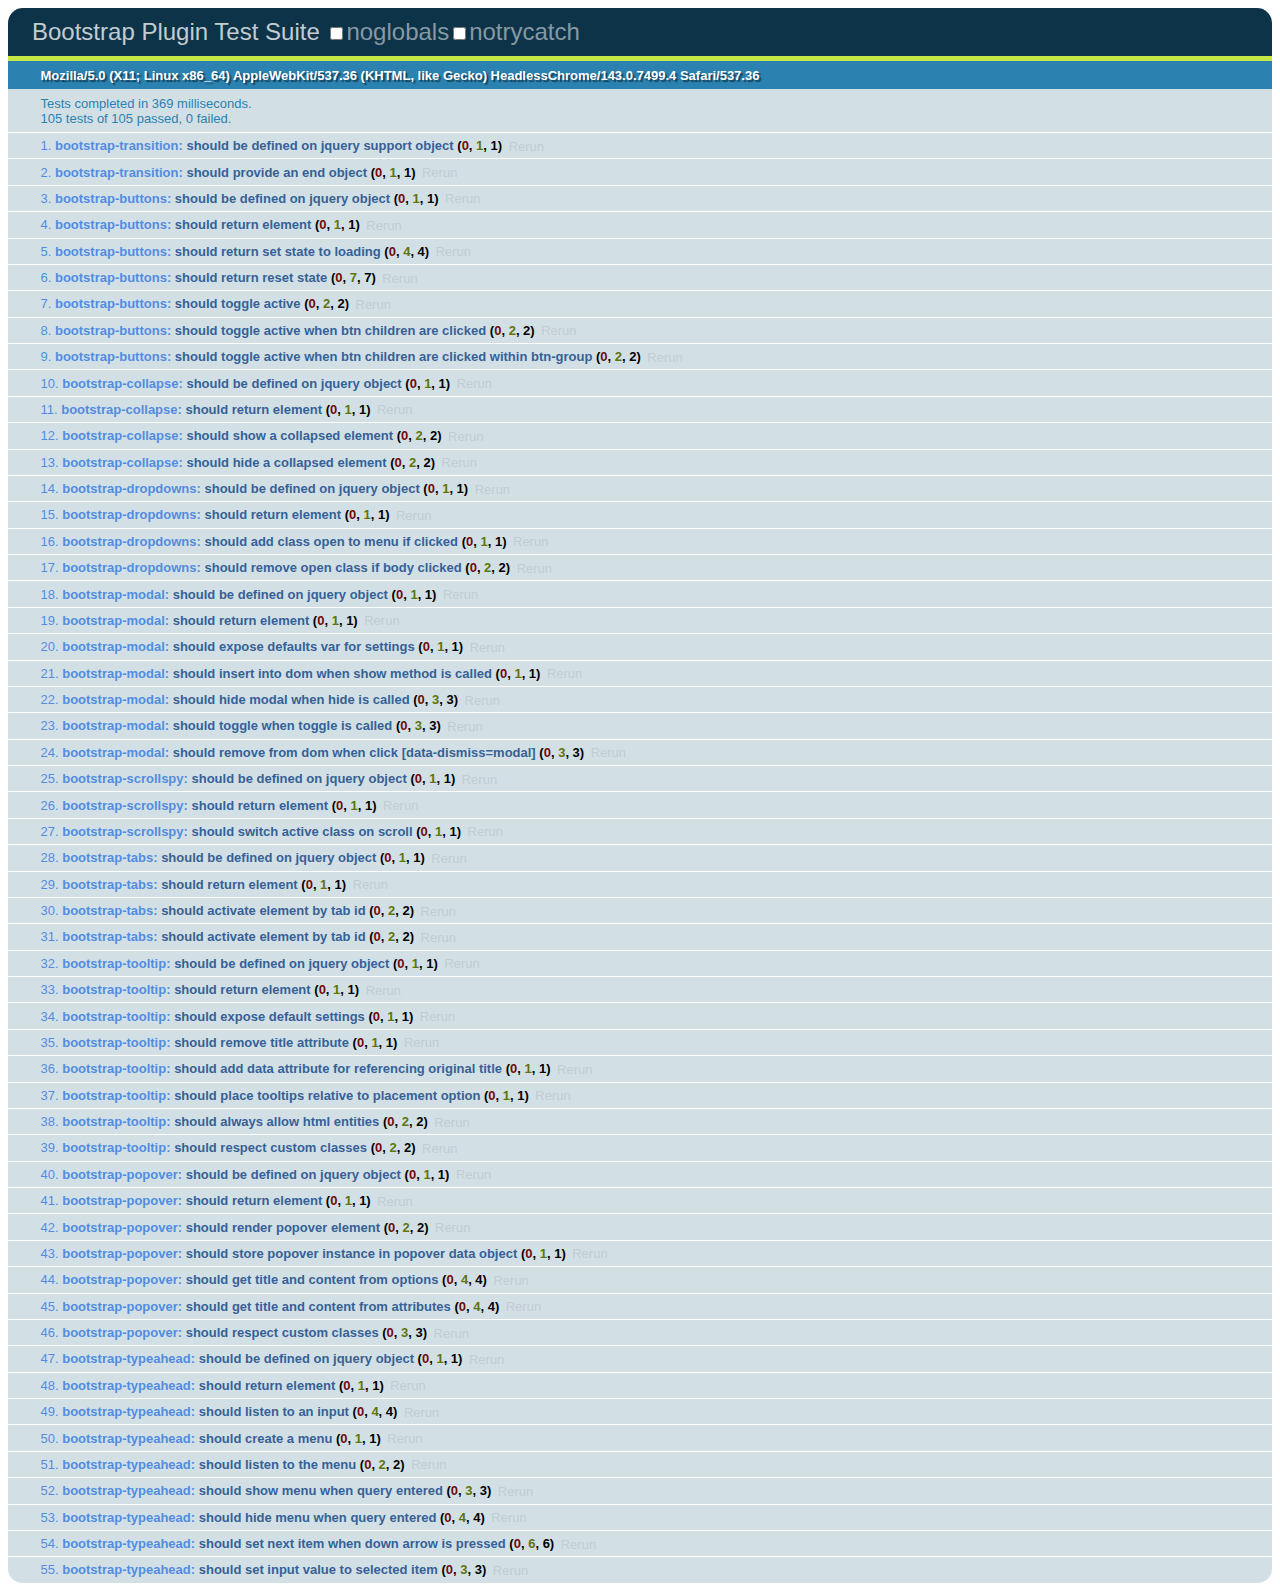
<file: js/tests/index.html>
<!DOCTYPE HTML>
<html>
<head>
  <title>Bootstrap Plugin Test Suite</title>

  <!-- jquery -->
  <!--<script src="http://code.jquery.com/jquery-1.7.min.js"></script>-->
  <script src="vendor/jquery.js"></script>

  <!-- qunit -->
  <link rel="stylesheet" href="vendor/qunit.css" type="text/css" media="screen" />
  <script src="vendor/qunit.js"></script>

  <!--  plugin sources -->
  <script src="../../js/bootstrap-transition.js"></script>
  <script src="../../js/bootstrap-alert.js"></script>
  <script src="../../js/bootstrap-button.js"></script>
  <script src="../../js/bootstrap-collapse.js"></script>
  <script src="../../js/bootstrap-dropdown.js"></script>
  <script src="../../js/bootstrap-modal.js"></script>
  <script src="../../js/bootstrap-scrollspy.js"></script>
  <script src="../../js/bootstrap-tab.js"></script>
  <script src="../../js/bootstrap-tooltip.js"></script>
  <script src="../../js/bootstrap-popover.js"></script>
  <script src="../../js/bootstrap-typeahead.js"></script>

  <!-- unit tests -->
  <script src="unit/bootstrap-transition.js"></script>
  <script src="unit/bootstrap-alert.js"></script>
  <script src="unit/bootstrap-button.js"></script>
  <script src="unit/bootstrap-collapse.js"></script>
  <script src="unit/bootstrap-dropdown.js"></script>
  <script src="unit/bootstrap-modal.js"></script>
  <script src="unit/bootstrap-scrollspy.js"></script>
  <script src="unit/bootstrap-tab.js"></script>
  <script src="unit/bootstrap-tooltip.js"></script>
  <script src="unit/bootstrap-popover.js"></script>
  <script src="unit/bootstrap-typeahead.js"></script>

<body>
  <div>
    <h1 id="qunit-header">Bootstrap Plugin Test Suite</h1>
    <h2 id="qunit-banner"></h2>
    <h2 id="qunit-userAgent"></h2>
    <ol id="qunit-tests"></ol>
    <div id="qunit-fixture"></div>
  </div>
</body>
</html>
</file>
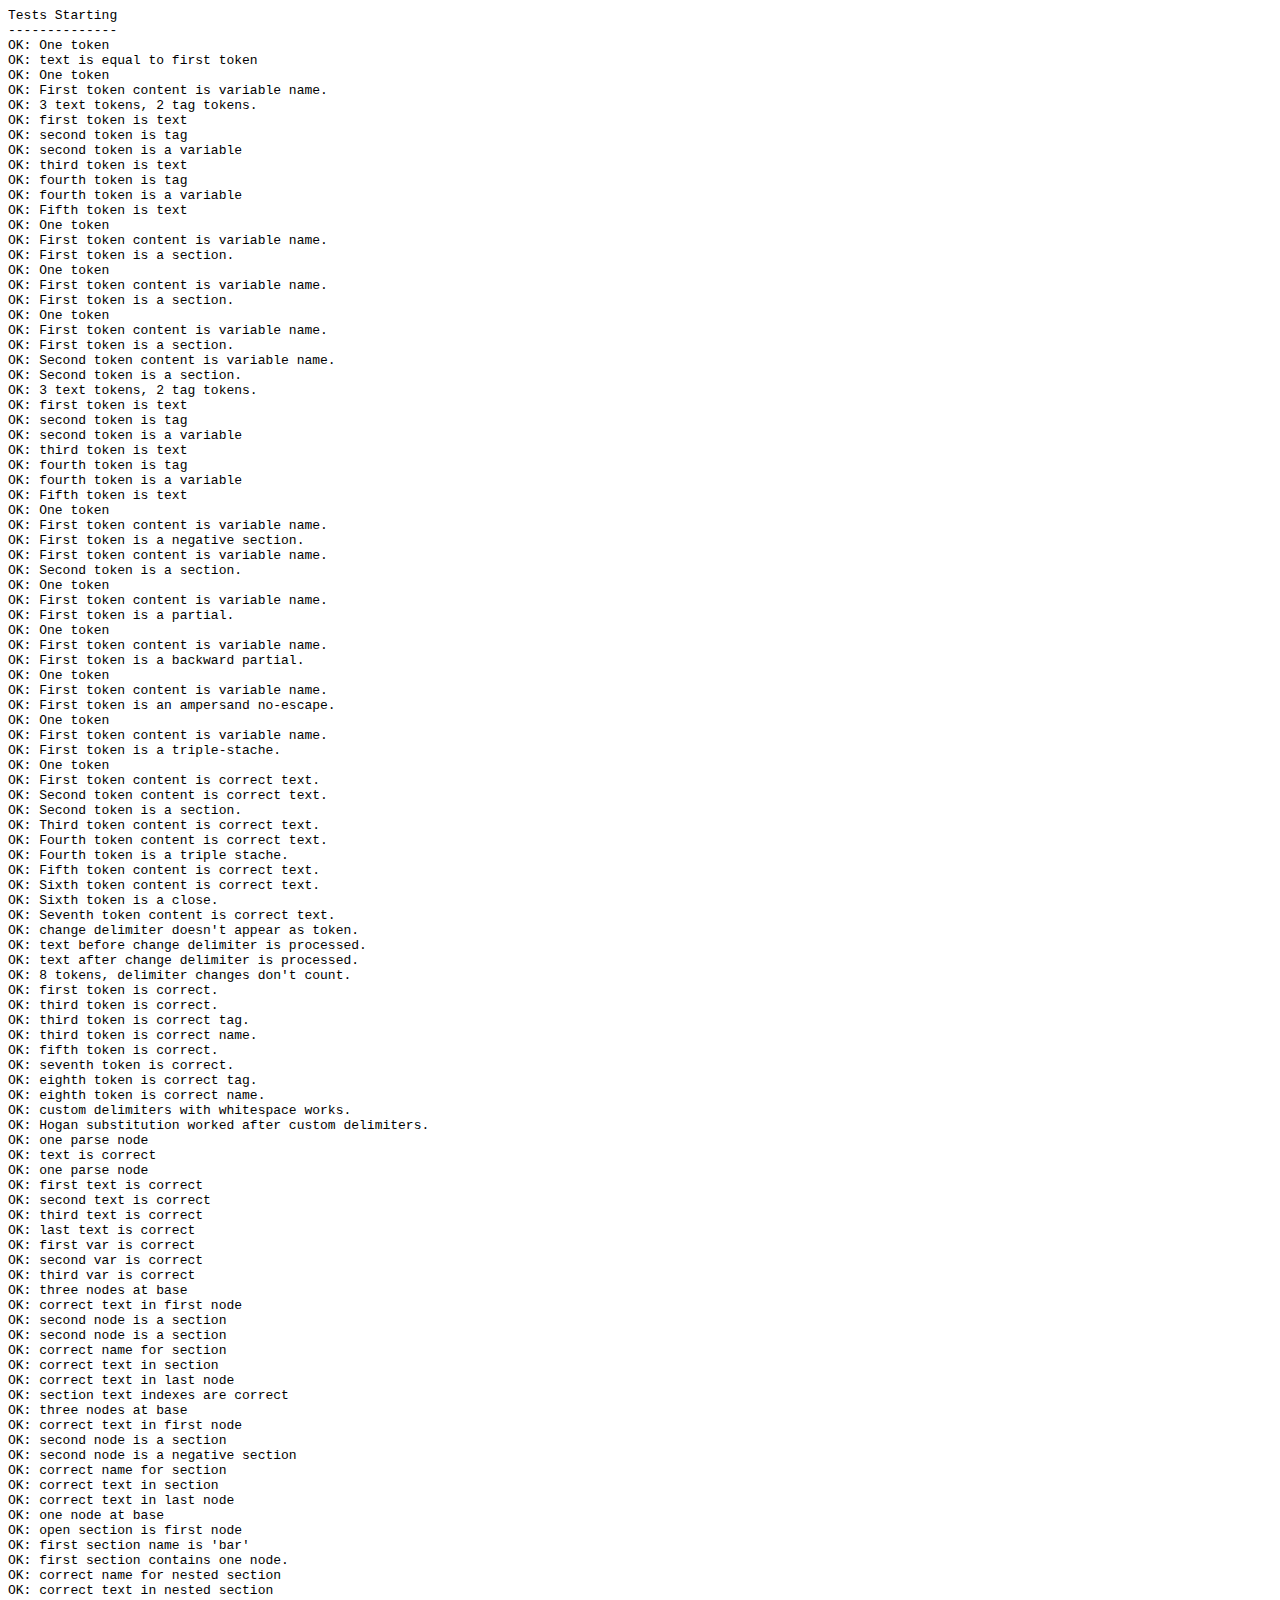
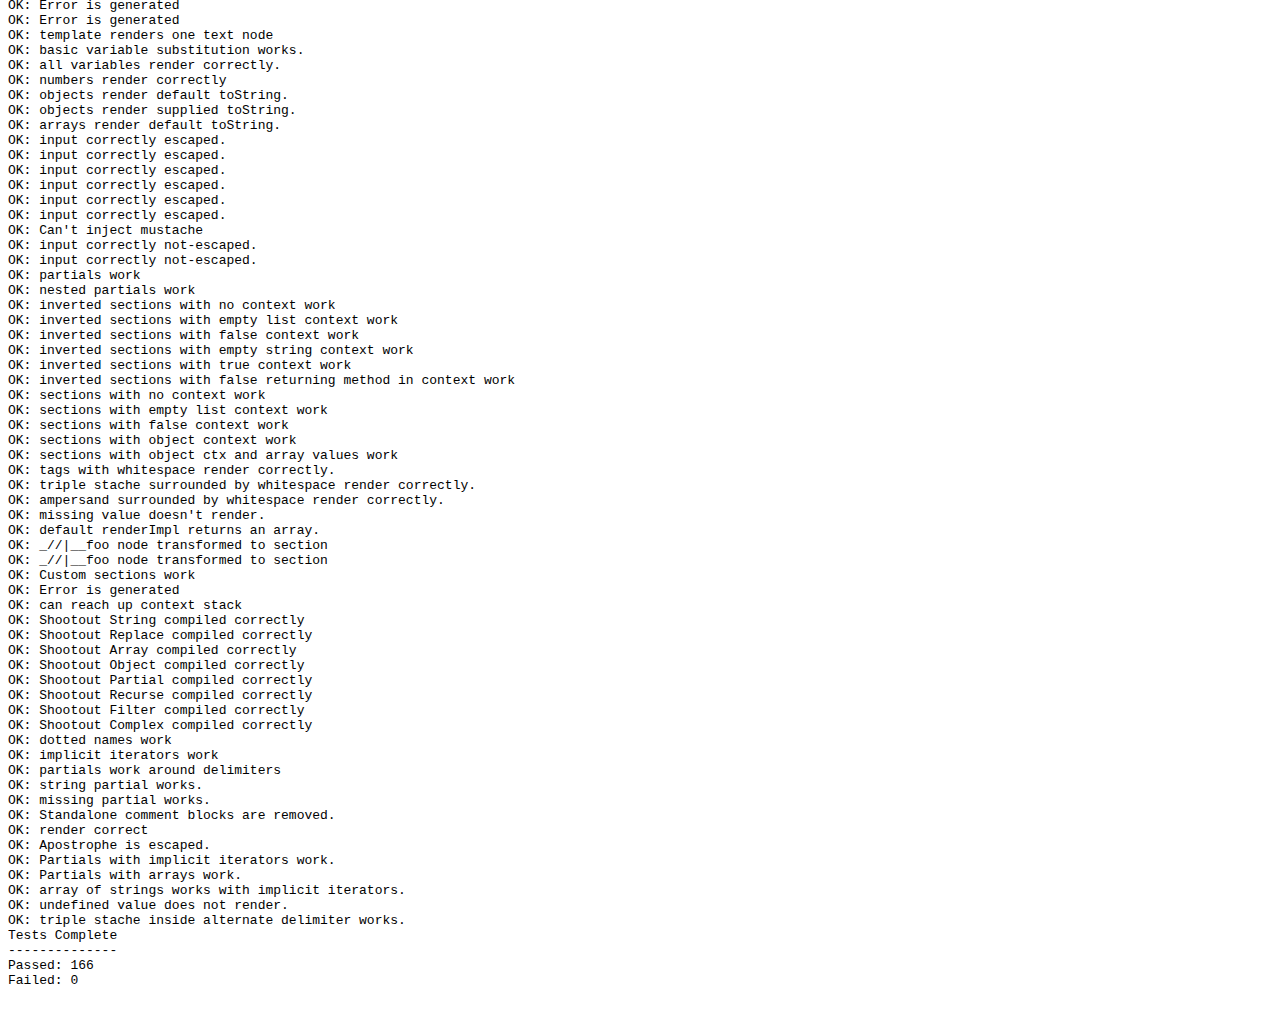
<file: docs/build/node_modules/hogan.js/test/index.html>
<html>
<head>
	<title>test</title>
	<script src="https://raw.github.com/douglascrockford/JSON-js/master/json2.js"></script>
</head>
<body>
  <code id="console"></code>
  <script>var Hogan = {};</script>
  <script src="../lib/template.js"></script>
  <script src="../lib/compiler.js"></script>
  <script src="./index.js"></script>
</body>
</html>
</file>
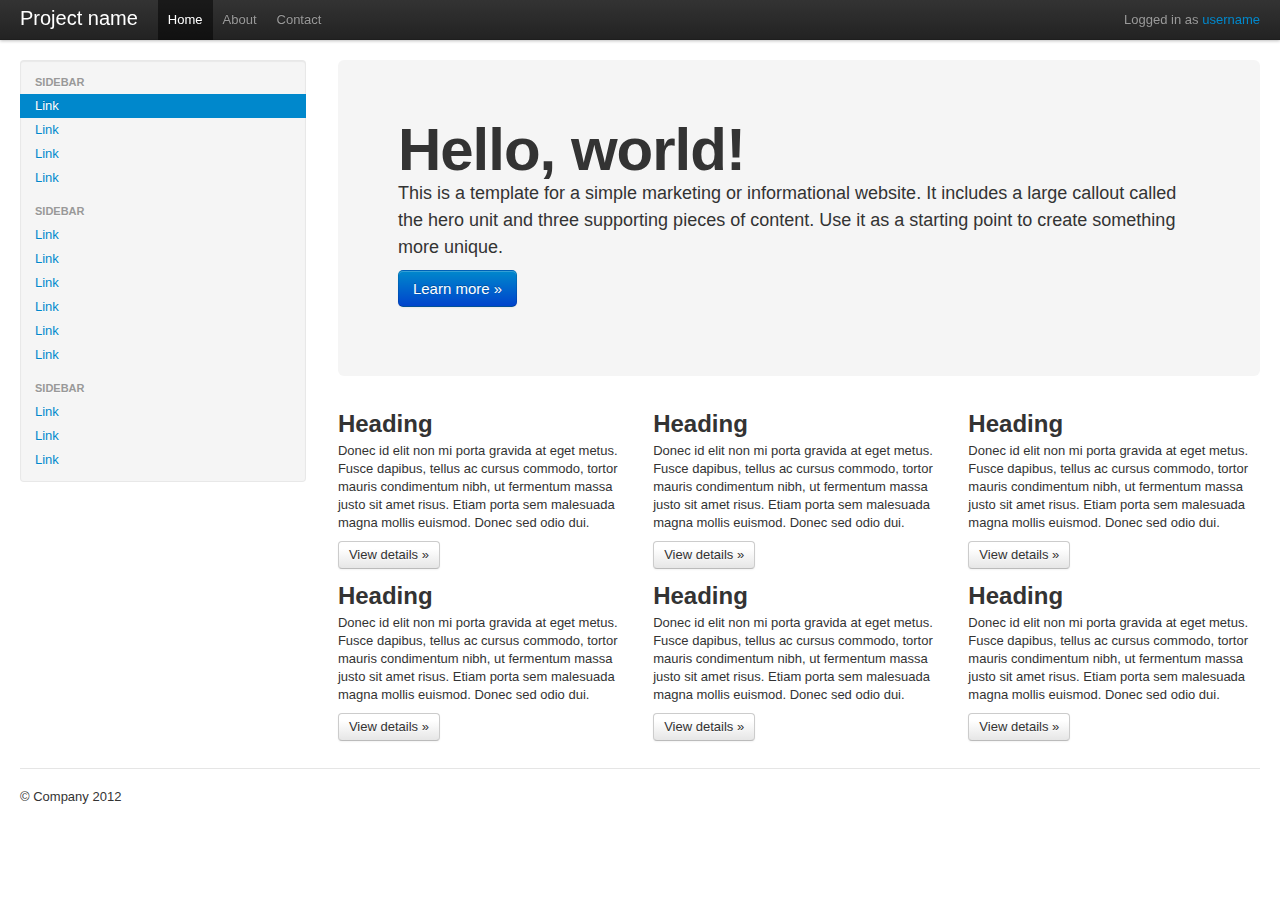
<file: docs/examples/fluid.html>
<!DOCTYPE html>
<html lang="en">
  <head>
    <meta charset="utf-8">
    <title>Bootstrap, from Twitter</title>
    <meta name="viewport" content="width=device-width, initial-scale=1.0">
    <meta name="description" content="">
    <meta name="author" content="">

    <!-- Le styles -->
    <link href="../assets/css/bootstrap.css" rel="stylesheet">
    <style type="text/css">
      body {
        padding-top: 60px;
        padding-bottom: 40px;
      }
      .sidebar-nav {
        padding: 9px 0;
      }
    </style>
    <link href="../assets/css/bootstrap-responsive.css" rel="stylesheet">

    <!-- Le HTML5 shim, for IE6-8 support of HTML5 elements -->
    <!--[if lt IE 9]>
      <script src="http://html5shim.googlecode.com/svn/trunk/html5.js"></script>
    <![endif]-->

    <!-- Le fav and touch icons -->
    <link rel="shortcut icon" href="../assets/ico/favicon.ico">
    <link rel="apple-touch-icon-precomposed" sizes="114x114" href="../assets/ico/apple-touch-icon-114-precomposed.png">
    <link rel="apple-touch-icon-precomposed" sizes="72x72" href="../assets/ico/apple-touch-icon-72-precomposed.png">
    <link rel="apple-touch-icon-precomposed" href="../assets/ico/apple-touch-icon-57-precomposed.png">
  </head>

  <body>

    <div class="navbar navbar-fixed-top">
      <div class="navbar-inner">
        <div class="container-fluid">
          <a class="btn btn-navbar" data-toggle="collapse" data-target=".nav-collapse">
            <span class="icon-bar"></span>
            <span class="icon-bar"></span>
            <span class="icon-bar"></span>
          </a>
          <a class="brand" href="#">Project name</a>
          <div class="nav-collapse">
            <ul class="nav">
              <li class="active"><a href="#">Home</a></li>
              <li><a href="#about">About</a></li>
              <li><a href="#contact">Contact</a></li>
            </ul>
            <p class="navbar-text pull-right">Logged in as <a href="#">username</a></p>
          </div><!--/.nav-collapse -->
        </div>
      </div>
    </div>

    <div class="container-fluid">
      <div class="row-fluid">
        <div class="span3">
          <div class="well sidebar-nav">
            <ul class="nav nav-list">
              <li class="nav-header">Sidebar</li>
              <li class="active"><a href="#">Link</a></li>
              <li><a href="#">Link</a></li>
              <li><a href="#">Link</a></li>
              <li><a href="#">Link</a></li>
              <li class="nav-header">Sidebar</li>
              <li><a href="#">Link</a></li>
              <li><a href="#">Link</a></li>
              <li><a href="#">Link</a></li>
              <li><a href="#">Link</a></li>
              <li><a href="#">Link</a></li>
              <li><a href="#">Link</a></li>
              <li class="nav-header">Sidebar</li>
              <li><a href="#">Link</a></li>
              <li><a href="#">Link</a></li>
              <li><a href="#">Link</a></li>
            </ul>
          </div><!--/.well -->
        </div><!--/span-->
        <div class="span9">
          <div class="hero-unit">
            <h1>Hello, world!</h1>
            <p>This is a template for a simple marketing or informational website. It includes a large callout called the hero unit and three supporting pieces of content. Use it as a starting point to create something more unique.</p>
            <p><a class="btn btn-primary btn-large">Learn more &raquo;</a></p>
          </div>
          <div class="row-fluid">
            <div class="span4">
              <h2>Heading</h2>
              <p>Donec id elit non mi porta gravida at eget metus. Fusce dapibus, tellus ac cursus commodo, tortor mauris condimentum nibh, ut fermentum massa justo sit amet risus. Etiam porta sem malesuada magna mollis euismod. Donec sed odio dui. </p>
              <p><a class="btn" href="#">View details &raquo;</a></p>
            </div><!--/span-->
            <div class="span4">
              <h2>Heading</h2>
              <p>Donec id elit non mi porta gravida at eget metus. Fusce dapibus, tellus ac cursus commodo, tortor mauris condimentum nibh, ut fermentum massa justo sit amet risus. Etiam porta sem malesuada magna mollis euismod. Donec sed odio dui. </p>
              <p><a class="btn" href="#">View details &raquo;</a></p>
            </div><!--/span-->
            <div class="span4">
              <h2>Heading</h2>
              <p>Donec id elit non mi porta gravida at eget metus. Fusce dapibus, tellus ac cursus commodo, tortor mauris condimentum nibh, ut fermentum massa justo sit amet risus. Etiam porta sem malesuada magna mollis euismod. Donec sed odio dui. </p>
              <p><a class="btn" href="#">View details &raquo;</a></p>
            </div><!--/span-->
          </div><!--/row-->
          <div class="row-fluid">
            <div class="span4">
              <h2>Heading</h2>
              <p>Donec id elit non mi porta gravida at eget metus. Fusce dapibus, tellus ac cursus commodo, tortor mauris condimentum nibh, ut fermentum massa justo sit amet risus. Etiam porta sem malesuada magna mollis euismod. Donec sed odio dui. </p>
              <p><a class="btn" href="#">View details &raquo;</a></p>
            </div><!--/span-->
            <div class="span4">
              <h2>Heading</h2>
              <p>Donec id elit non mi porta gravida at eget metus. Fusce dapibus, tellus ac cursus commodo, tortor mauris condimentum nibh, ut fermentum massa justo sit amet risus. Etiam porta sem malesuada magna mollis euismod. Donec sed odio dui. </p>
              <p><a class="btn" href="#">View details &raquo;</a></p>
            </div><!--/span-->
            <div class="span4">
              <h2>Heading</h2>
              <p>Donec id elit non mi porta gravida at eget metus. Fusce dapibus, tellus ac cursus commodo, tortor mauris condimentum nibh, ut fermentum massa justo sit amet risus. Etiam porta sem malesuada magna mollis euismod. Donec sed odio dui. </p>
              <p><a class="btn" href="#">View details &raquo;</a></p>
            </div><!--/span-->
          </div><!--/row-->
        </div><!--/span-->
      </div><!--/row-->

      <hr>

      <footer>
        <p>&copy; Company 2012</p>
      </footer>

    </div><!--/.fluid-container-->

    <!-- Le javascript
    ================================================== -->
    <!-- Placed at the end of the document so the pages load faster -->
    <script src="../assets/js/jquery.js"></script>
    <script src="../assets/js/bootstrap-transition.js"></script>
    <script src="../assets/js/bootstrap-alert.js"></script>
    <script src="../assets/js/bootstrap-modal.js"></script>
    <script src="../assets/js/bootstrap-dropdown.js"></script>
    <script src="../assets/js/bootstrap-scrollspy.js"></script>
    <script src="../assets/js/bootstrap-tab.js"></script>
    <script src="../assets/js/bootstrap-tooltip.js"></script>
    <script src="../assets/js/bootstrap-popover.js"></script>
    <script src="../assets/js/bootstrap-button.js"></script>
    <script src="../assets/js/bootstrap-collapse.js"></script>
    <script src="../assets/js/bootstrap-carousel.js"></script>
    <script src="../assets/js/bootstrap-typeahead.js"></script>

  </body>
</html>
</file>
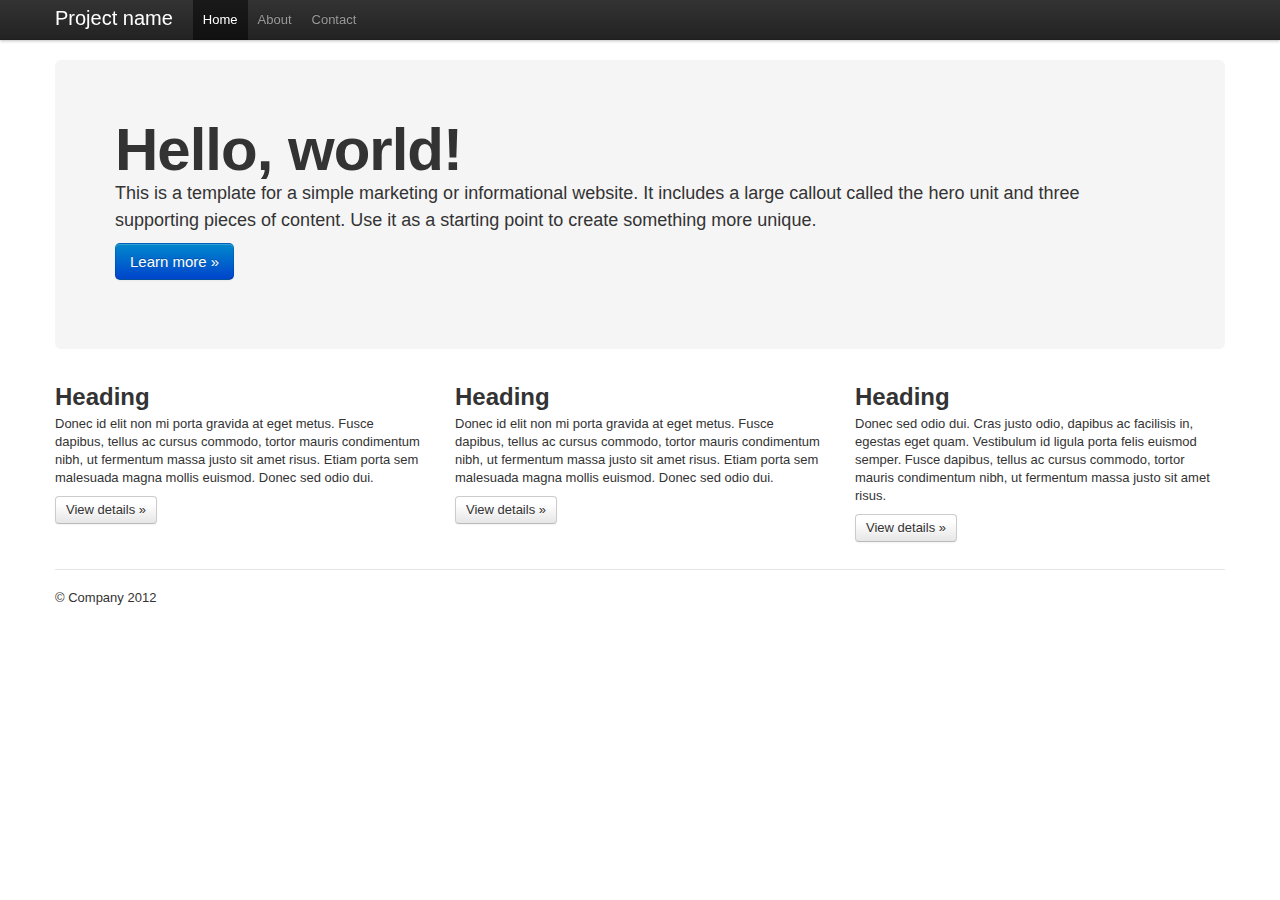
<file: docs/examples/hero.html>
<!DOCTYPE html>
<html lang="en">
  <head>
    <meta charset="utf-8">
    <title>Bootstrap, from Twitter</title>
    <meta name="viewport" content="width=device-width, initial-scale=1.0">
    <meta name="description" content="">
    <meta name="author" content="">

    <!-- Le styles -->
    <link href="../assets/css/bootstrap.css" rel="stylesheet">
    <style type="text/css">
      body {
        padding-top: 60px;
        padding-bottom: 40px;
      }
    </style>
    <link href="../assets/css/bootstrap-responsive.css" rel="stylesheet">

    <!-- Le HTML5 shim, for IE6-8 support of HTML5 elements -->
    <!--[if lt IE 9]>
      <script src="http://html5shim.googlecode.com/svn/trunk/html5.js"></script>
    <![endif]-->

    <!-- Le fav and touch icons -->
    <link rel="shortcut icon" href="../assets/ico/favicon.ico">
    <link rel="apple-touch-icon-precomposed" sizes="114x114" href="../assets/ico/apple-touch-icon-114-precomposed.png">
    <link rel="apple-touch-icon-precomposed" sizes="72x72" href="../assets/ico/apple-touch-icon-72-precomposed.png">
    <link rel="apple-touch-icon-precomposed" href="../assets/ico/apple-touch-icon-57-precomposed.png">
  </head>

  <body>

    <div class="navbar navbar-fixed-top">
      <div class="navbar-inner">
        <div class="container">
          <a class="btn btn-navbar" data-toggle="collapse" data-target=".nav-collapse">
            <span class="icon-bar"></span>
            <span class="icon-bar"></span>
            <span class="icon-bar"></span>
          </a>
          <a class="brand" href="#">Project name</a>
          <div class="nav-collapse">
            <ul class="nav">
              <li class="active"><a href="#">Home</a></li>
              <li><a href="#about">About</a></li>
              <li><a href="#contact">Contact</a></li>
            </ul>
          </div><!--/.nav-collapse -->
        </div>
      </div>
    </div>

    <div class="container">

      <!-- Main hero unit for a primary marketing message or call to action -->
      <div class="hero-unit">
        <h1>Hello, world!</h1>
        <p>This is a template for a simple marketing or informational website. It includes a large callout called the hero unit and three supporting pieces of content. Use it as a starting point to create something more unique.</p>
        <p><a class="btn btn-primary btn-large">Learn more &raquo;</a></p>
      </div>

      <!-- Example row of columns -->
      <div class="row">
        <div class="span4">
          <h2>Heading</h2>
           <p>Donec id elit non mi porta gravida at eget metus. Fusce dapibus, tellus ac cursus commodo, tortor mauris condimentum nibh, ut fermentum massa justo sit amet risus. Etiam porta sem malesuada magna mollis euismod. Donec sed odio dui. </p>
          <p><a class="btn" href="#">View details &raquo;</a></p>
        </div>
        <div class="span4">
          <h2>Heading</h2>
           <p>Donec id elit non mi porta gravida at eget metus. Fusce dapibus, tellus ac cursus commodo, tortor mauris condimentum nibh, ut fermentum massa justo sit amet risus. Etiam porta sem malesuada magna mollis euismod. Donec sed odio dui. </p>
          <p><a class="btn" href="#">View details &raquo;</a></p>
       </div>
        <div class="span4">
          <h2>Heading</h2>
          <p>Donec sed odio dui. Cras justo odio, dapibus ac facilisis in, egestas eget quam. Vestibulum id ligula porta felis euismod semper. Fusce dapibus, tellus ac cursus commodo, tortor mauris condimentum nibh, ut fermentum massa justo sit amet risus.</p>
          <p><a class="btn" href="#">View details &raquo;</a></p>
        </div>
      </div>

      <hr>

      <footer>
        <p>&copy; Company 2012</p>
      </footer>

    </div> <!-- /container -->

    <!-- Le javascript
    ================================================== -->
    <!-- Placed at the end of the document so the pages load faster -->
    <script src="../assets/js/jquery.js"></script>
    <script src="../assets/js/bootstrap-transition.js"></script>
    <script src="../assets/js/bootstrap-alert.js"></script>
    <script src="../assets/js/bootstrap-modal.js"></script>
    <script src="../assets/js/bootstrap-dropdown.js"></script>
    <script src="../assets/js/bootstrap-scrollspy.js"></script>
    <script src="../assets/js/bootstrap-tab.js"></script>
    <script src="../assets/js/bootstrap-tooltip.js"></script>
    <script src="../assets/js/bootstrap-popover.js"></script>
    <script src="../assets/js/bootstrap-button.js"></script>
    <script src="../assets/js/bootstrap-collapse.js"></script>
    <script src="../assets/js/bootstrap-carousel.js"></script>
    <script src="../assets/js/bootstrap-typeahead.js"></script>

  </body>
</html>
</file>
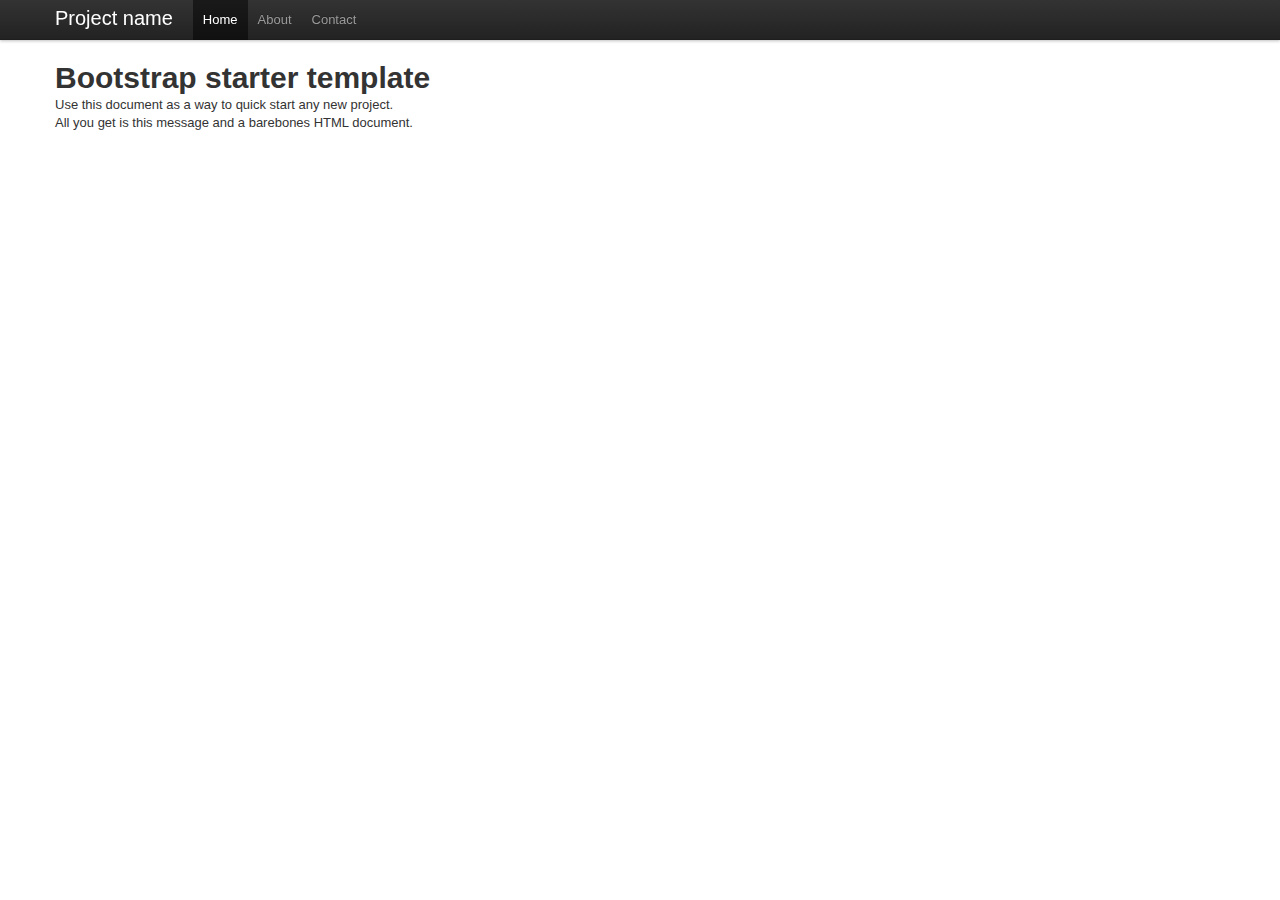
<file: docs/examples/starter-template.html>
<!DOCTYPE html>
<html lang="en">
  <head>
    <meta charset="utf-8">
    <title>Bootstrap, from Twitter</title>
    <meta name="viewport" content="width=device-width, initial-scale=1.0">
    <meta name="description" content="">
    <meta name="author" content="">

    <!-- Le styles -->
    <link href="../assets/css/bootstrap.css" rel="stylesheet">
    <style>
      body {
        padding-top: 60px; /* 60px to make the container go all the way to the bottom of the topbar */
      }
    </style>
    <link href="../assets/css/bootstrap-responsive.css" rel="stylesheet">

    <!-- Le HTML5 shim, for IE6-8 support of HTML5 elements -->
    <!--[if lt IE 9]>
      <script src="http://html5shim.googlecode.com/svn/trunk/html5.js"></script>
    <![endif]-->

    <!-- Le fav and touch icons -->
    <link rel="shortcut icon" href="../assets/ico/favicon.ico">
    <link rel="apple-touch-icon-precomposed" sizes="114x114" href="../assets/ico/apple-touch-icon-114-precomposed.png">
    <link rel="apple-touch-icon-precomposed" sizes="72x72" href="../assets/ico/apple-touch-icon-72-precomposed.png">
    <link rel="apple-touch-icon-precomposed" href="../assets/ico/apple-touch-icon-57-precomposed.png">
  </head>

  <body>

    <div class="navbar navbar-fixed-top">
      <div class="navbar-inner">
        <div class="container">
          <a class="btn btn-navbar" data-toggle="collapse" data-target=".nav-collapse">
            <span class="icon-bar"></span>
            <span class="icon-bar"></span>
            <span class="icon-bar"></span>
          </a>
          <a class="brand" href="#">Project name</a>
          <div class="nav-collapse">
            <ul class="nav">
              <li class="active"><a href="#">Home</a></li>
              <li><a href="#about">About</a></li>
              <li><a href="#contact">Contact</a></li>
            </ul>
          </div><!--/.nav-collapse -->
        </div>
      </div>
    </div>

    <div class="container">

      <h1>Bootstrap starter template</h1>
      <p>Use this document as a way to quick start any new project.<br> All you get is this message and a barebones HTML document.</p>

    </div> <!-- /container -->

    <!-- Le javascript
    ================================================== -->
    <!-- Placed at the end of the document so the pages load faster -->
    <script src="../assets/js/jquery.js"></script>
    <script src="../assets/js/bootstrap-transition.js"></script>
    <script src="../assets/js/bootstrap-alert.js"></script>
    <script src="../assets/js/bootstrap-modal.js"></script>
    <script src="../assets/js/bootstrap-dropdown.js"></script>
    <script src="../assets/js/bootstrap-scrollspy.js"></script>
    <script src="../assets/js/bootstrap-tab.js"></script>
    <script src="../assets/js/bootstrap-tooltip.js"></script>
    <script src="../assets/js/bootstrap-popover.js"></script>
    <script src="../assets/js/bootstrap-button.js"></script>
    <script src="../assets/js/bootstrap-collapse.js"></script>
    <script src="../assets/js/bootstrap-carousel.js"></script>
    <script src="../assets/js/bootstrap-typeahead.js"></script>

  </body>
</html>
</file>
<file: js/tests/vendor/qunit.css>
/**
 * QUnit - A JavaScript Unit Testing Framework
 *
 * http://docs.jquery.com/QUnit
 *
 * Copyright (c) 2012 John Resig, Jörn Zaefferer
 * Dual licensed under the MIT (MIT-LICENSE.txt)
 * or GPL (GPL-LICENSE.txt) licenses.
 */

/** Font Family and Sizes */

#qunit-tests, #qunit-header, #qunit-banner, #qunit-testrunner-toolbar, #qunit-userAgent, #qunit-testresult {
	font-family: "Helvetica Neue Light", "HelveticaNeue-Light", "Helvetica Neue", Calibri, Helvetica, Arial, sans-serif;
}

#qunit-testrunner-toolbar, #qunit-userAgent, #qunit-testresult, #qunit-tests li { font-size: small; }
#qunit-tests { font-size: smaller; }


/** Resets */

#qunit-tests, #qunit-tests ol, #qunit-header, #qunit-banner, #qunit-userAgent, #qunit-testresult {
	margin: 0;
	padding: 0;
}


/** Header */

#qunit-header {
	padding: 0.5em 0 0.5em 1em;

	color: #8699a4;
	background-color: #0d3349;

	font-size: 1.5em;
	line-height: 1em;
	font-weight: normal;

	border-radius: 15px 15px 0 0;
	-moz-border-radius: 15px 15px 0 0;
	-webkit-border-top-right-radius: 15px;
	-webkit-border-top-left-radius: 15px;
}

#qunit-header a {
	text-decoration: none;
	color: #c2ccd1;
}

#qunit-header a:hover,
#qunit-header a:focus {
	color: #fff;
}

#qunit-banner {
	height: 5px;
}

#qunit-testrunner-toolbar {
	padding: 0.5em 0 0.5em 2em;
	color: #5E740B;
	background-color: #eee;
}

#qunit-userAgent {
	padding: 0.5em 0 0.5em 2.5em;
	background-color: #2b81af;
	color: #fff;
	text-shadow: rgba(0, 0, 0, 0.5) 2px 2px 1px;
}


/** Tests: Pass/Fail */

#qunit-tests {
	list-style-position: inside;
}

#qunit-tests li {
	padding: 0.4em 0.5em 0.4em 2.5em;
	border-bottom: 1px solid #fff;
	list-style-position: inside;
}

#qunit-tests.hidepass li.pass, #qunit-tests.hidepass li.running  {
	display: none;
}

#qunit-tests li strong {
	cursor: pointer;
}

#qunit-tests li a {
	padding: 0.5em;
	color: #c2ccd1;
	text-decoration: none;
}
#qunit-tests li a:hover,
#qunit-tests li a:focus {
	color: #000;
}

#qunit-tests ol {
	margin-top: 0.5em;
	padding: 0.5em;

	background-color: #fff;

	border-radius: 15px;
	-moz-border-radius: 15px;
	-webkit-border-radius: 15px;

	box-shadow: inset 0px 2px 13px #999;
	-moz-box-shadow: inset 0px 2px 13px #999;
	-webkit-box-shadow: inset 0px 2px 13px #999;
}

#qunit-tests table {
	border-collapse: collapse;
	margin-top: .2em;
}

#qunit-tests th {
	text-align: right;
	vertical-align: top;
	padding: 0 .5em 0 0;
}

#qunit-tests td {
	vertical-align: top;
}

#qunit-tests pre {
	margin: 0;
	white-space: pre-wrap;
	word-wrap: break-word;
}

#qunit-tests del {
	background-color: #e0f2be;
	color: #374e0c;
	text-decoration: none;
}

#qunit-tests ins {
	background-color: #ffcaca;
	color: #500;
	text-decoration: none;
}

/*** Test Counts */

#qunit-tests b.counts                       { color: black; }
#qunit-tests b.passed                       { color: #5E740B; }
#qunit-tests b.failed                       { color: #710909; }

#qunit-tests li li {
	margin: 0.5em;
	padding: 0.4em 0.5em 0.4em 0.5em;
	background-color: #fff;
	border-bottom: none;
	list-style-position: inside;
}

/*** Passing Styles */

#qunit-tests li li.pass {
	color: #5E740B;
	background-color: #fff;
	border-left: 26px solid #C6E746;
}

#qunit-tests .pass                          { color: #528CE0; background-color: #D2E0E6; }
#qunit-tests .pass .test-name               { color: #366097; }

#qunit-tests .pass .test-actual,
#qunit-tests .pass .test-expected           { color: #999999; }

#qunit-banner.qunit-pass                    { background-color: #C6E746; }

/*** Failing Styles */

#qunit-tests li li.fail {
	color: #710909;
	background-color: #fff;
	border-left: 26px solid #EE5757;
	white-space: pre;
}

#qunit-tests > li:last-child {
	border-radius: 0 0 15px 15px;
	-moz-border-radius: 0 0 15px 15px;
	-webkit-border-bottom-right-radius: 15px;
	-webkit-border-bottom-left-radius: 15px;
}

#qunit-tests .fail                          { color: #000000; background-color: #EE5757; }
#qunit-tests .fail .test-name,
#qunit-tests .fail .module-name             { color: #000000; }

#qunit-tests .fail .test-actual             { color: #EE5757; }
#qunit-tests .fail .test-expected           { color: green;   }

#qunit-banner.qunit-fail                    { background-color: #EE5757; }


/** Result */

#qunit-testresult {
	padding: 0.5em 0.5em 0.5em 2.5em;

	color: #2b81af;
	background-color: #D2E0E6;

	border-bottom: 1px solid white;
}

/** Fixture */

#qunit-fixture {
	position: absolute;
	top: -10000px;
	left: -10000px;
}

/** Runoff */

#qunit-fixture {
  display:none;
}
</file>
